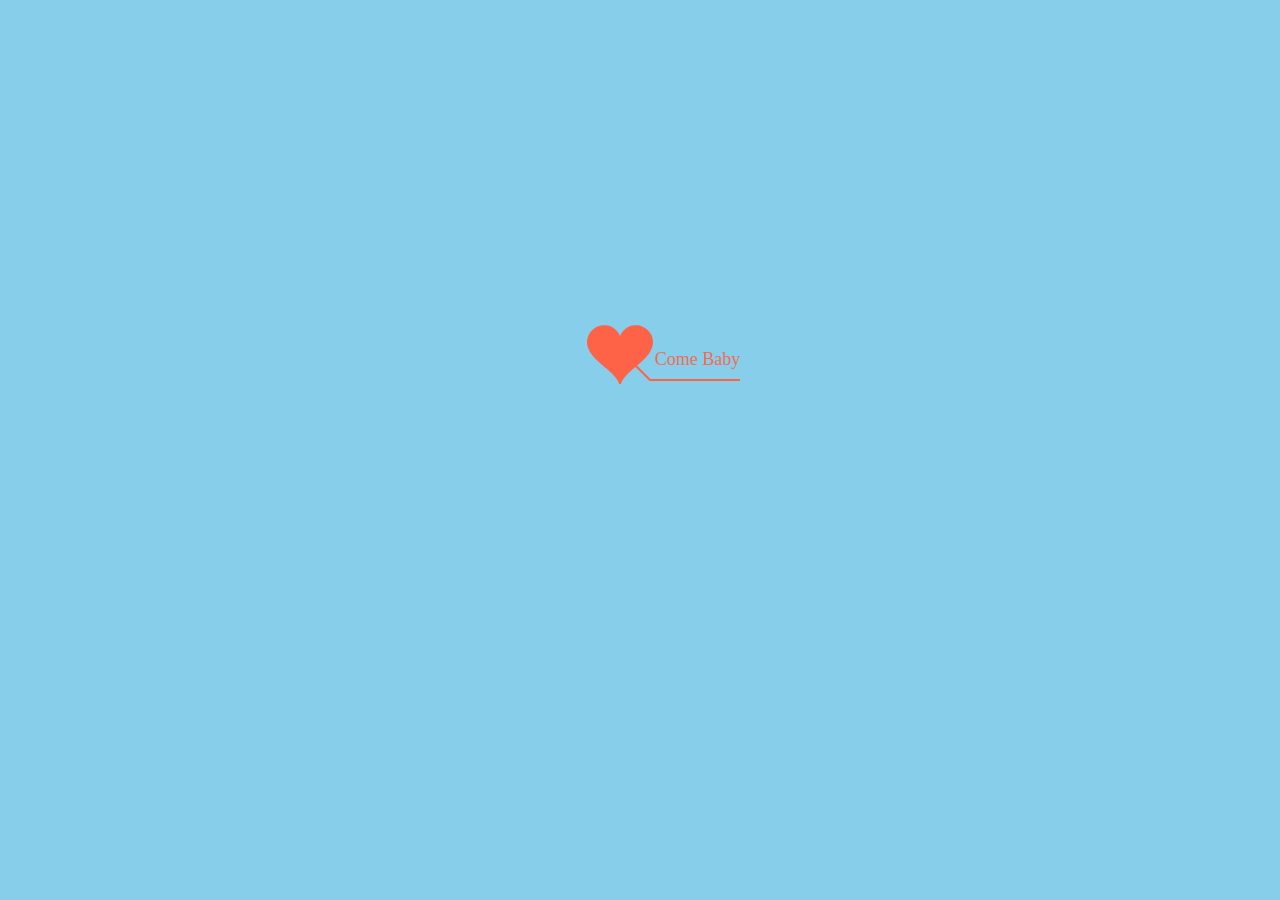
<file: index.html>
<!DOCTYPE html PUBLIC "-//W3C//DTD XHTML 1.0 Strict//EN" "htt`://www.w3.org/TR/xhtml1/DTD/xhtml1-strict.dtd">
<html xml:lang="en" xmlns="http://www.w3.org/1999/xhtml"><head><meta http-equiv="Content-Type" content="text/html; charset=UTF-8">
    <title>生日快乐!</title>     
    <link type="text/css" rel="stylesheet" href="./css/default.css">
    <script type="text/javascript" src="./css/jquery.min.js"></script>
    <script type="text/javascript" src="./css/jscex.min.js"></script>
    <script type="text/javascript" src="./css/jscex-parser.js"></script>
    <script type="text/javascript" src="./css/jscex-jit.js"></script>
    <script type="text/javascript" src="./css/jscex-builderbase.min.js"></script>
    <script type="text/javascript" src="./css/jscex-async.min.js"></script>
    <script type="text/javascript" src="./css/jscex-async-powerpack.min.js"></script>
    <script type="text/javascript" src="./css/functions.js" charset="utf-8"></script>
    <script type="text/javascript" src="./css/love.js" charset="utf-8"></script>
      <style type="text/css">
<!--
            .STYLE1 {color: #666fff}
-->
      </style>
</head>
    <body>
      <audio autoplay="autopaly">
          <source src="music/lucky.mp3" type="audio/mp3" />
      </audio>  
        <div id="main">
             <div id="wrap">
                <div id="text">
                  <div id="code">
                      <font color="#ffffff">
                          <span class="say">To A Lucky Dog:</span><br> <br>
                          <span class="say">愿你如阳光</span><br><br>
                          <span class="say">明媚不忧伤</span><br><br>
                          <span class="say">活的坦荡</span><br><br>
                          <span class="say">永不受伤</span><br><br>
                          <span class="say">愿你此生尽兴</span><br><br>
                          <span class="say">赤诚善良</span><br><br>
                          <span class="say"><h1 id="birthday">~^Happy Birthday!^~</h1></span><br>
                          <span class="say">PS:张老师，六级高分过啊!!!</span><br><br>
                      </font>
                  </div>
                </div>
                <div id="clock-box">
                    <!-- <span class="STYLE1"></span><font color="#33CC00">距离我喜欢你，</font>
<span class="STYLE1">已经是……</span> -->
                <span class="STYLE1"></span>
                <font color="#hhhhhh"></font>
                <span class="STYLE1"></span>
                  <!-- <div id="clock"></div> -->
                </div>
                <canvas id="canvas" width="1100" height="680"></canvas>
             </div>
            
        </div>
    
    <script>
    </script>

    <script>
    (function(){
        var canvas = $('#canvas');
    
        if (!canvas[0].getContext) {
            $("#error").show();
            return false;        }

        var width = canvas.width();
        var height = canvas.height();        
        canvas.attr("width", width);
        canvas.attr("height", height);
        var opts = {
            seed: {
                x: width / 2 - 20,
                /*color: "rgb(190, 26, 37)",*/
                color:"rgb(255,99,71)",
                scale: 2
            },
            branch: [
                [535, 680, 570, 250, 500, 200, 30, 100, [
                    [540, 500, 455, 417, 340, 400, 13, 100, [
                        [450, 435, 434, 430, 394, 395, 2, 40]
                    ]],
                    [550, 445, 600, 356, 680, 345, 12, 100, [
                        [578, 400, 648, 409, 661, 426, 3, 80]
                    ]],
                    [539, 281, 537, 248, 534, 217, 3, 40],
                    [546, 397, 413, 247, 328, 244, 9, 80, [
                        [427, 286, 383, 253, 371, 205, 2, 40],
                        [498, 345, 435, 315, 395, 330, 4, 60]
                    ]],
                    [546, 357, 608, 252, 678, 221, 6, 100, [
                        [590, 293, 646, 277, 648, 271, 2, 80]
                    ]]
                ]] 
            ],
            bloom: {
                num: 700,
                width: 1080,
                height: 650,
            },
            footer: {
                width: 1200,
                height: 5,
                speed: 10,
            }
        }

        var tree = new Tree(canvas[0], width, height, opts);
        var seed = tree.seed;
        var foot = tree.footer;
        var hold = 1;

        canvas.click(function(e) {
            var offset = canvas.offset(), x, y;
            x = e.pageX - offset.left;
            y = e.pageY - offset.top;
            if (seed.hover(x, y)) {
                hold = 0; 
                canvas.unbind("click");
                canvas.unbind("mousemove");
                canvas.removeClass('hand');
            }
        }).mousemove(function(e){
            var offset = canvas.offset(), x, y;
            x = e.pageX - offset.left;
            y = e.pageY - offset.top;
            canvas.toggleClass('hand', seed.hover(x, y));
        });

        var seedAnimate = eval(Jscex.compile("async", function () {
            seed.draw();
            while (hold) {
                $await(Jscex.Async.sleep(10));
            }
            while (seed.canScale()) {
                seed.scale(0.95);
                $await(Jscex.Async.sleep(10));
            }
            while (seed.canMove()) {
                seed.move(0, 2);
                foot.draw();
                $await(Jscex.Async.sleep(10));
            }
        }));

        var growAnimate = eval(Jscex.compile("async", function () {
            do {
              tree.grow();
                $await(Jscex.Async.sleep(10));
            } while (tree.canGrow());
        }));

        var flowAnimate = eval(Jscex.compile("async", function () {
            do {
              tree.flower(2);
                $await(Jscex.Async.sleep(10));
            } while (tree.canFlower());
        }));

        var moveAnimate = eval(Jscex.compile("async", function () {
            tree.snapshot("p1", 240, 0, 610, 680);
            while (tree.move("p1", 500, 0)) {
                foot.draw();
                $await(Jscex.Async.sleep(10));
            }
            foot.draw();
            tree.snapshot("p2", 500, 0, 610, 680);

            // 会有闪烁不得意这样做, (＞﹏＜)
            canvas.parent().css("background", "url(" + tree.toDataURL('image/png') + ")");
            canvas.css("background", "#87CEEB");
            $await(Jscex.Async.sleep(300));
            canvas.css("background", "none");
        }));

        var jumpAnimate = eval(Jscex.compile("async", function () {
            var ctx = tree.ctx;
            while (true) {
                tree.ctx.clearRect(0, 0, width, height);
                tree.jump();
                foot.draw();
                $await(Jscex.Async.sleep(25));
            }
        }));

        var textAnimate = eval(Jscex.compile("async", function () {
        var together = new Date();
        together.setFullYear(2009,10,23 );      //时间年月日
        together.setHours(16);            //小时  
        together.setMinutes(53);          //分钟
        together.setSeconds(0);         //秒前一位
        together.setMilliseconds(2);        //秒第二位

        $("#code").show().typewriter();
            $("#clock-box").fadeIn(500);
            while (true) {
                timeElapse(together);
                $await(Jscex.Async.sleep(1000));
            }
        }));

        var runAsync = eval(Jscex.compile("async", function () {
            $await(seedAnimate());
            $await(growAnimate());
            $await(flowAnimate());
            $await(moveAnimate());

            textAnimate().start();

            $await(jumpAnimate());
        }));

        runAsync().start();
    })();
    </script>

    </body></html>
</file>
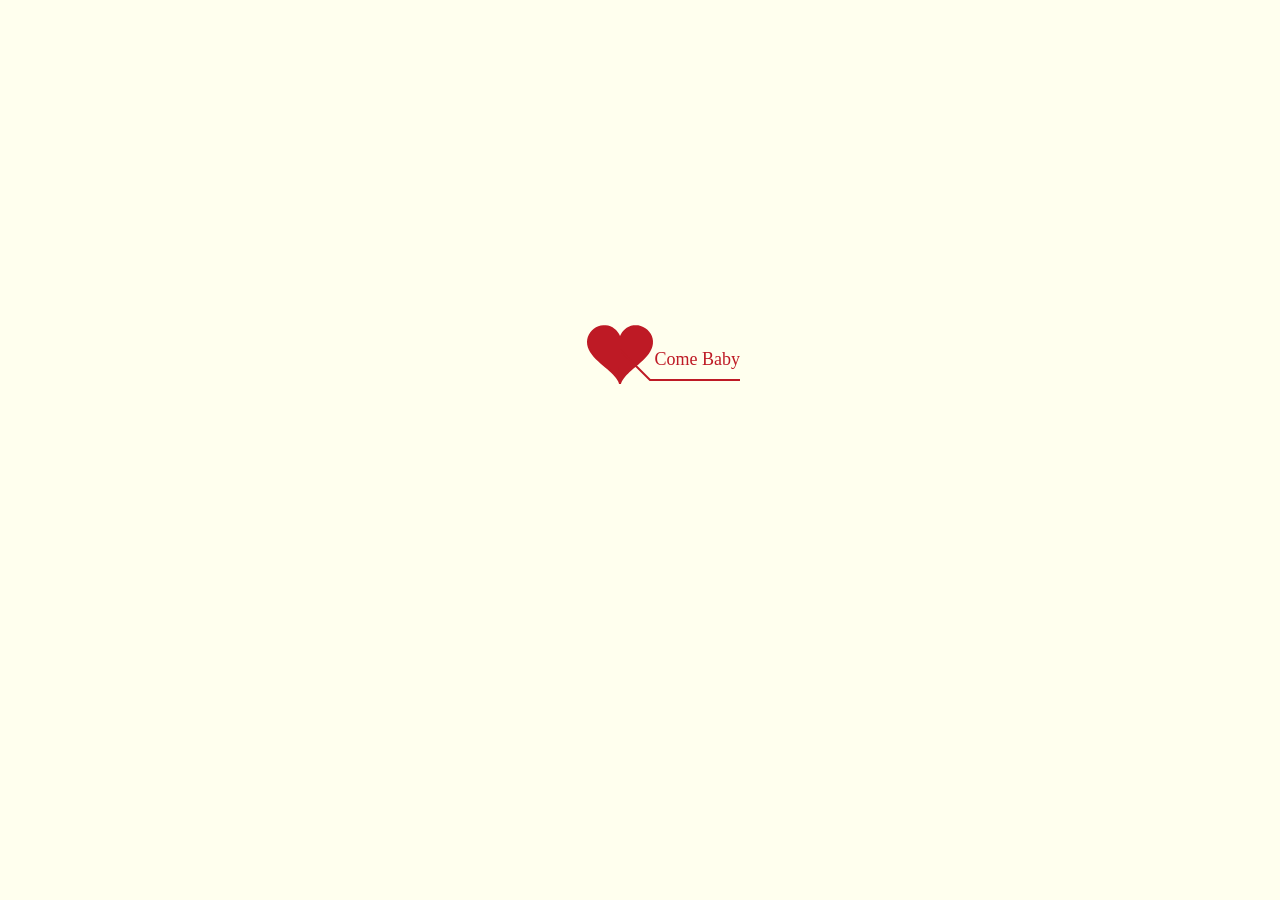
<file: happybirthday/index.html>
<!DOCTYPE html PUBLIC "-//W3C//DTD XHTML 1.0 Strict//EN" "htt`://www.w3.org/TR/xhtml1/DTD/xhtml1-strict.dtd">
<html xml:lang="en" xmlns="http://www.w3.org/1999/xhtml"><head><meta http-equiv="Content-Type" content="text/html; charset=UTF-8">
    <title>生日快乐!</title>     
    <link type="text/css" rel="stylesheet" href="./css/default.css">
    <script type="text/javascript" src="./css/jquery.min.js"></script>
    <script type="text/javascript" src="./css/jscex.min.js"></script>
    <script type="text/javascript" src="./css/jscex-parser.js"></script>
    <script type="text/javascript" src="./css/jscex-jit.js"></script>
    <script type="text/javascript" src="./css/jscex-builderbase.min.js"></script>
    <script type="text/javascript" src="./css/jscex-async.min.js"></script>
    <script type="text/javascript" src="./css/jscex-async-powerpack.min.js"></script>
    <script type="text/javascript" src="./css/functions.js" charset="utf-8"></script>
    <script type="text/javascript" src="./css/love.js" charset="utf-8"></script>
      <style type="text/css">
<!--
.STYLE1 {color: #666666}
-->
        </style>
</head>
    <body>
      <audio autoplay="autopaly">
          <source src="music/love.mp3" type="audio/mp3" />
      </audio>  
        <div id="main">
             <div id="wrap">
                <div id="text">
              <div id="code">
            <font color="#FF0000">    
<span class="say"><h1>我希望有个如你一般的人。</h1></span><br><br>
<span class="say">我希望有个如你一般的人。</span><br> <br>    
<span class="say">如这山间清晨一般明亮清爽，</span><br><br>
<span class="say">如奔赴古城道路上阳光一般的人，</span><br><br>
<span class="say">温暖而不炙热，覆盖我所有肌肤。</span><br><br>
<span class="say">由起点到夜晚，由山野到书房，一切问题的答案都很简单。</span><br><br>
<span class="say">我希望有个如你一般的人，贯彻未来，数遍生命的公路牌。</span><br><br>
<span class="say"><span class="space"></span></span><br>
<span class="say"><h1>生日快乐!</h1></span><br>
        </font>
      </div>
                </div>
                <div id="clock-box">
                    <!-- <span class="STYLE1"></span><font color="#33CC00">距离我喜欢你，</font>
<span class="STYLE1">已经是……</span> -->
<span class="STYLE1"></span>
<font color="#33CC00"></font>
<span class="STYLE1"></span>
                  <!-- <div id="clock"></div> -->
              </div>
                <canvas id="canvas" width="1100" height="680"></canvas>
            </div>
            
        </div>
    
    <script>
    </script>

    <script>
    (function(){
        var canvas = $('#canvas');
    
        if (!canvas[0].getContext) {
            $("#error").show();
            return false;        }

        var width = canvas.width();
        var height = canvas.height();        
        canvas.attr("width", width);
        canvas.attr("height", height);
        var opts = {
            seed: {
                x: width / 2 - 20,
                color: "rgb(190, 26, 37)",
                scale: 2
            },
            branch: [
                [535, 680, 570, 250, 500, 200, 30, 100, [
                    [540, 500, 455, 417, 340, 400, 13, 100, [
                        [450, 435, 434, 430, 394, 395, 2, 40]
                    ]],
                    [550, 445, 600, 356, 680, 345, 12, 100, [
                        [578, 400, 648, 409, 661, 426, 3, 80]
                    ]],
                    [539, 281, 537, 248, 534, 217, 3, 40],
                    [546, 397, 413, 247, 328, 244, 9, 80, [
                        [427, 286, 383, 253, 371, 205, 2, 40],
                        [498, 345, 435, 315, 395, 330, 4, 60]
                    ]],
                    [546, 357, 608, 252, 678, 221, 6, 100, [
                        [590, 293, 646, 277, 648, 271, 2, 80]
                    ]]
                ]] 
            ],
            bloom: {
                num: 700,
                width: 1080,
                height: 650,
            },
            footer: {
                width: 1200,
                height: 5,
                speed: 10,
            }
        }

        var tree = new Tree(canvas[0], width, height, opts);
        var seed = tree.seed;
        var foot = tree.footer;
        var hold = 1;

        canvas.click(function(e) {
            var offset = canvas.offset(), x, y;
            x = e.pageX - offset.left;
            y = e.pageY - offset.top;
            if (seed.hover(x, y)) {
                hold = 0; 
                canvas.unbind("click");
                canvas.unbind("mousemove");
                canvas.removeClass('hand');
            }
        }).mousemove(function(e){
            var offset = canvas.offset(), x, y;
            x = e.pageX - offset.left;
            y = e.pageY - offset.top;
            canvas.toggleClass('hand', seed.hover(x, y));
        });

        var seedAnimate = eval(Jscex.compile("async", function () {
            seed.draw();
            while (hold) {
                $await(Jscex.Async.sleep(10));
            }
            while (seed.canScale()) {
                seed.scale(0.95);
                $await(Jscex.Async.sleep(10));
            }
            while (seed.canMove()) {
                seed.move(0, 2);
                foot.draw();
                $await(Jscex.Async.sleep(10));
            }
        }));

        var growAnimate = eval(Jscex.compile("async", function () {
            do {
              tree.grow();
                $await(Jscex.Async.sleep(10));
            } while (tree.canGrow());
        }));

        var flowAnimate = eval(Jscex.compile("async", function () {
            do {
              tree.flower(2);
                $await(Jscex.Async.sleep(10));
            } while (tree.canFlower());
        }));

        var moveAnimate = eval(Jscex.compile("async", function () {
            tree.snapshot("p1", 240, 0, 610, 680);
            while (tree.move("p1", 500, 0)) {
                foot.draw();
                $await(Jscex.Async.sleep(10));
            }
            foot.draw();
            tree.snapshot("p2", 500, 0, 610, 680);

            // 会有闪烁不得意这样做, (＞﹏＜)
            canvas.parent().css("background", "url(" + tree.toDataURL('image/png') + ")");
            canvas.css("background", "#ffe");
            $await(Jscex.Async.sleep(300));
            canvas.css("background", "none");
        }));

        var jumpAnimate = eval(Jscex.compile("async", function () {
            var ctx = tree.ctx;
            while (true) {
                tree.ctx.clearRect(0, 0, width, height);
                tree.jump();
                foot.draw();
                $await(Jscex.Async.sleep(25));
            }
        }));

        var textAnimate = eval(Jscex.compile("async", function () {
        var together = new Date();
        together.setFullYear(2009,10,23 );      //时间年月日
        together.setHours(16);            //小时  
        together.setMinutes(53);          //分钟
        together.setSeconds(0);         //秒前一位
        together.setMilliseconds(2);        //秒第二位

        $("#code").show().typewriter();
            $("#clock-box").fadeIn(500);
            while (true) {
                timeElapse(together);
                $await(Jscex.Async.sleep(1000));
            }
        }));

        var runAsync = eval(Jscex.compile("async", function () {
            $await(seedAnimate());
            $await(growAnimate());
            $await(flowAnimate());
            $await(moveAnimate());

            textAnimate().start();

            $await(jumpAnimate());
        }));

        runAsync().start();
    })();
    </script>

    </body></html>
</file>
<file: css/default.css>
body{margin:0;padding:0;background:#87CEEB;font-size:14px;font-family:'寰蒋闆呴粦','瀹嬩綋',sans-serif;color:#87CEEB;overflow:auto}
a {color:#000;font-size:14px;}
#main{width:100%;}
#wrap{position:relative;margin:0 auto;width:1100px;height:680px;margin-top:10px;}
#text{width:400px;height:425px;left:60px;top:80px;position:absolute;}
#code{display:none;font-size:16px;}
#clock-box {position:absolute;left:60px;top:550px;font-size:28px;display:none;}
#clock-box a {font-size:28px;text-decoration:none;}
#clock{margin-left:48px;}
#clock .digit {font-size:64px;}
#canvas{margin:0 auto;width:1100px;height:680px;}
#error{margin:0 auto;text-align:center;margin-top:60px;display:none;}
.hand{cursor:pointer;}
.say{margin-left:5px;font-size: 20px}
.space{margin-right:150px;}
#birthday{font-family: "Alegreya";font-size:50px;font-weight: bold}
</file>
<file: happybirthday/css/default.css>
body{margin:0;padding:0;background:#ffe;font-size:14px;font-family:'寰蒋闆呴粦','瀹嬩綋',sans-serif;color:#231F20;overflow:auto}
a {color:#000;font-size:14px;}
#main{width:100%;}
#wrap{position:relative;margin:0 auto;width:1100px;height:680px;margin-top:10px;}
#text{width:400px;height:425px;left:60px;top:80px;position:absolute;}
#code{display:none;font-size:16px;}
#clock-box {position:absolute;left:60px;top:550px;font-size:28px;display:none;}
#clock-box a {font-size:28px;text-decoration:none;}
#clock{margin-left:48px;}
#clock .digit {font-size:64px;}
#canvas{margin:0 auto;width:1100px;height:680px;}
#error{margin:0 auto;text-align:center;margin-top:60px;display:none;}
.hand{cursor:pointer;}
.say{margin-left:5px;}
.space{margin-right:150px;}
</file>
